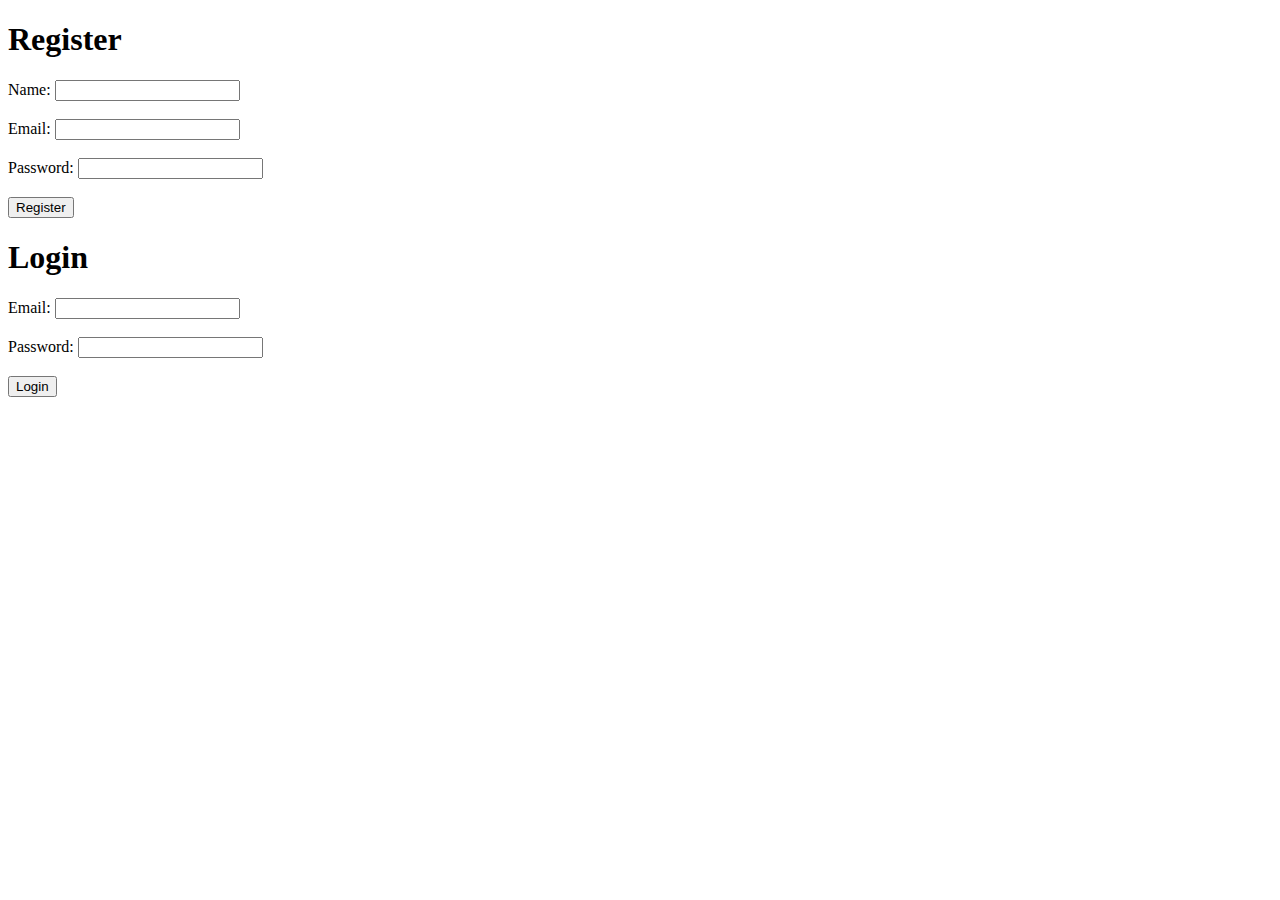
<file: auth-service/auth-service/src/main/resources/static/index.html>
<!DOCTYPE html>
<html lang="en">
<head>
    <meta charset="UTF-8">
    <meta name="viewport" content="width=device-width, initial-scale=1.0">
    <title>Auth Service</title>
</head>
<body>
    <h1>Register</h1>
    <form action="/auth/register" method="post">
        <label for="name">Name:</label>
        <input type="text" id="name" name="name" required><br><br>
        <label for="email">Email:</label>
        <input type="email" id="email" name="email" required><br><br>
        <label for="password">Password:</label>
        <input type="password" id="password" name="password" required><br><br>
        <input type="submit" value="Register">
    </form>

    <h1>Login</h1>
    <form action="/auth/login" method="post">
        <label for="email">Email:</label>
        <input type="email" id="email" name="email" required><br><br>
        <label for="password">Password:</label>
        <input type="password" id="password" name="password" required><br><br>
        <input type="submit" value="Login">
    </form>
</body>
</html>
</file>
